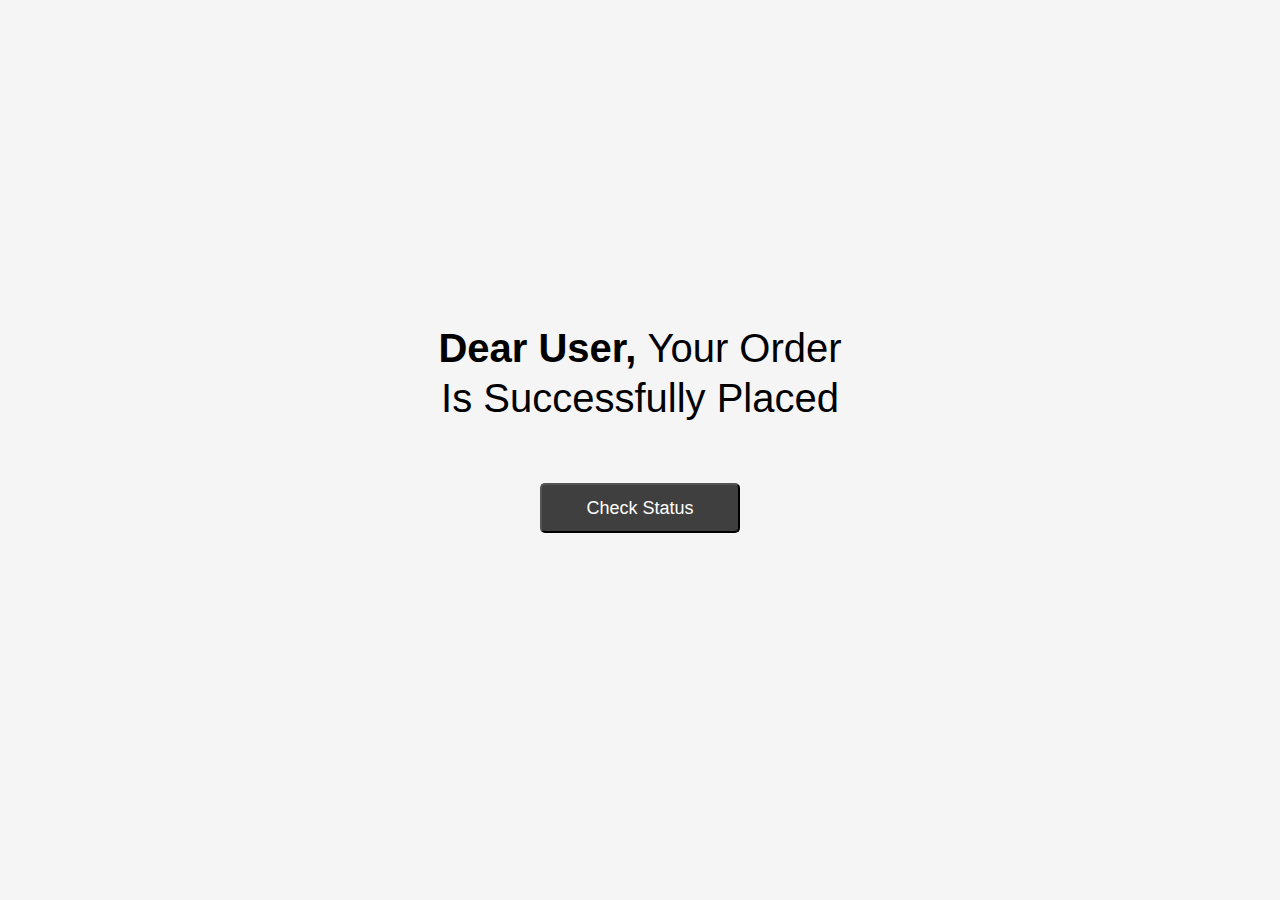
<file: public/mail.html>
<!DOCTYPE html>
<html lang="en">
<head>
    <meta charset="UTF-8">
    <title>Document</title>
    <style>
        body{
            min-height: 90vh;
            background: #f5f5f5;
            font-family: sans-serif;
            display: flex;
            justify-content: center;
            align-items: center;
        }
        .heading{
            text-align: center;
            font-size: 40px;
            width: 50%;
            display: block;
            line-height: 50px;
            /*margin: 30px auto 60px;*/
            margin: 30px auto 60px;
            text-transform: capitalize;
        }
        .heading span{
            font-weight: 300;
        }
        .btn{
            width: 200px;
            height: 50px;
            border-radius: 5px;
            background: #3f3f3f;
            color: #fff;
            display: block;
            margin: auto;
            font-size: 18px;
            text-transform: capitalize;
        }
    </style>
</head>
<body>
    <div>
        <h1 class="heading">dear user, <span>your order is successfully placed</span></h1>
        <button class="btn">check status</button>
    </div>
</body>

</html>
</file>
